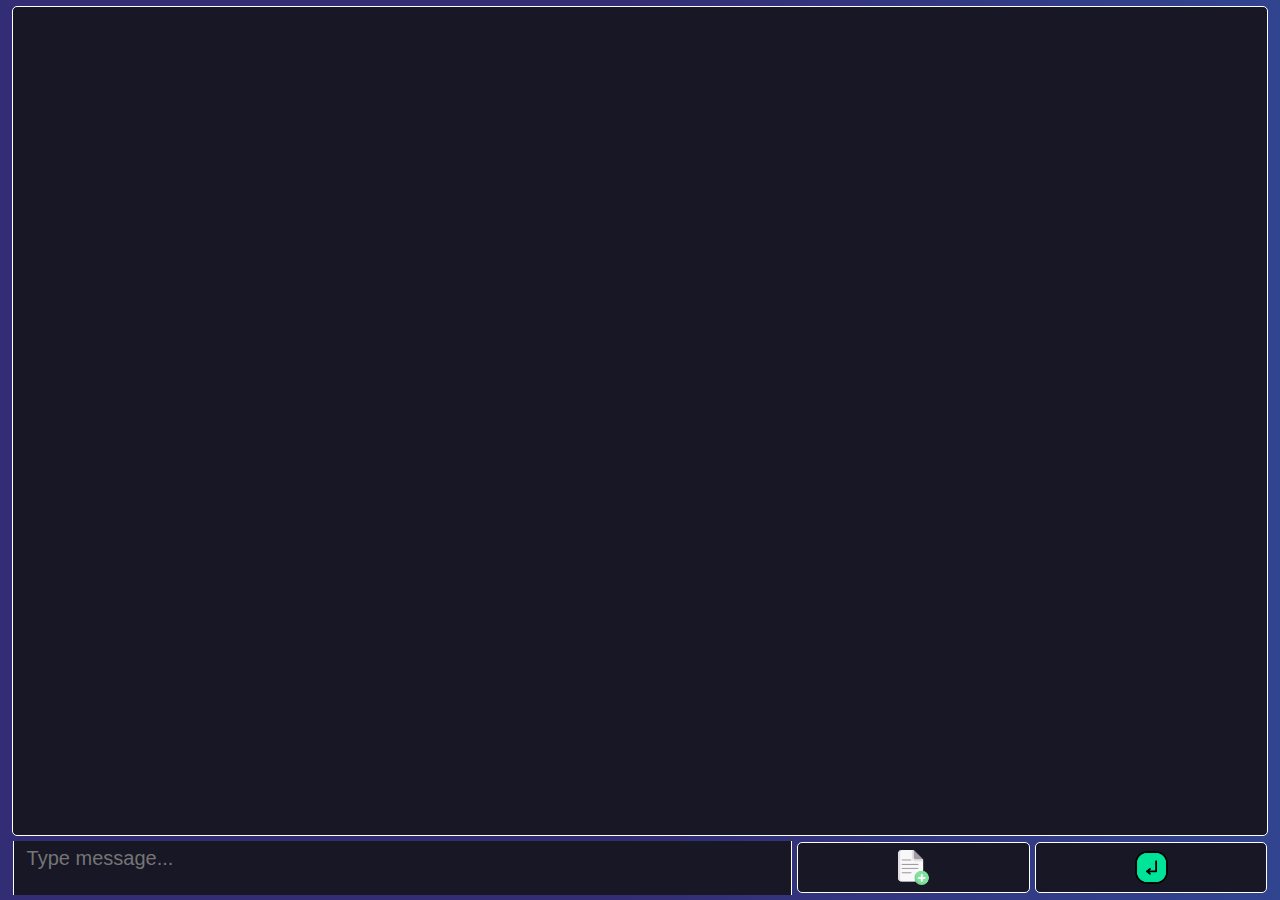
<file: android/assets/web/index.html>
<!DOCTYPE html>
<html lang="en">
  <head>
    <meta charset="UTF-8" />
    <meta name="viewport" content="width=device-width, initial-scale=1.0" />
    <link rel="stylesheet" href="style.css" />
    <script>
      let urlParams = new URLSearchParams(window.location.search);
      const roomName = urlParams.get("id");
    </script>
    <title>Messages</title>
  </head>
  <body>
    <div id="messages" class="element"></div>
    <div id="toolbar">
      <textarea
        id="text"
        class="element"
        autocomplete="off"
        placeholder="Type message..."
      ></textarea>
      <span id="file-add" class="element action"> </span>
      <button id="send" class="element action"></button>
    </div>
    <script type="module">
      import { io } from "https://cdn.socket.io/4.7.5/socket.io.esm.min.js";

      const socket = io("wss://qrmess-api.glitch.me/", {
        query: {
          id: roomName,
        },
      });

      let files = [];

      socket.on("message", (message) => {
        if (message.type == "message") showMessage(message.body, "stranger");
        else if (message.type == "info") {
          switch (message.body) {
            case "file_upload":
              showFile(message.name, message.url, "stranger");
              break;
            case "user_disconnect":
              console.log("DISCONNECTED");
              deleteFiles();
              break;
          }
        }
      });

      document.querySelector("#send").onclick = (e) => {
        let text = document.querySelector("textarea").value;

        if (text.replaceAll(" ", "").length == 0) return (e.target.value = "");

        socket.emit("message", {
          type: "message",
          body: text,
        });

        showMessage(text, "user");
        document.querySelector("textarea").value = "";
      };

      document.querySelector("#file-add").onclick = chooseFile;

      function showMessage(text, who) {
        const messageDiv = document.createElement("div");
        messageDiv.classList.add("message");
        messageDiv.classList.add(who);

        messageDiv.innerHTML = `
        <p>${text}</p>
        `;

        document.querySelector("#messages").appendChild(messageDiv);
      }

      function chooseFile() {
        const inp = document.createElement("input");
        inp.type = "file";
        inp.multiple = true;

        inp.onchange = (e) => sendFiles(e.target.files);

        inp.click();
        inp.remove();
      }

      async function sendFiles(f) {
        console.log(f.length);
        // start loading animation
        const loader = document.createElement("div");
        const uploadButton = document.querySelector("#file-add");

        loader.id = "loader";
        uploadButton.classList.add("loading");

        uploadButton.appendChild(loader);

        for (let i = 0; i < f.length; i++) {
          const fd = new FormData();
          fd.append("file", f[i]);

          const resp = await fetch("https://qrmess-api.glitch.me/upload", {
            method: "POST",
            body: fd,
          });

          if (resp.status != 200) return console.err("File upload error");

          const data = await resp.json();

          socket.emit("message", {
            type: "info",
            body: "file_upload",
            url: data.url,
            name: data.name,
          });

          showFile(data.name, data.url, "user");
        }

        // stop loading animation
        loader.remove();
        uploadButton.classList.remove("loading");
      }

      async function showFile(name, url, who) {
        const fileDiv = document.createElement("div");
        fileDiv.classList.add("message", "file", who);

        if (who == "user") {
          fileDiv.innerHTML = `
              <a>${name}</a>
          `;
        } else {
          fileDiv.innerHTML = `
            <a>${name}</a>
            <img src="icons/download.png" />
        `;
        }

        fileDiv.onclick = async (e) => {
          if (
            e.target.classList.contains("user") ||
            e.target.getAttribute("downloaded") == "true"
          )
            return;

          Android.downloadFile(url, name);
          e.target.setAttribute("downloaded", "true");

          // TODO : I DONT ACTUALLY KNOW IF ITS DOWNLOADED SO IF IT BREAKS I WILL COME BACK (probably not)
          e.target.querySelector("img").src = "icons/checked.png";
        };

        document.querySelector("#messages").appendChild(fileDiv);
      }

      function deleteFiles() {
        document.querySelector("#toolbar").innerHTML = `
          <h1 id="disconnect-info" class="element">Recpient disconnected</h1>
        `;

        socket.disconnect();

        if (files.length === 0) return;

        document.querySelectorAll(".file").forEach((element) => {
          element.style.pointerEvents = "none";
        });

        fetch("https://qrmess-api.glitch.me/delete", {
          method: "DELETE",
          body: JSON.stringify(files),
          headers: { "Content-Type": "application/json" },
        });
      }
    </script>
  </body>
</html>
</file>
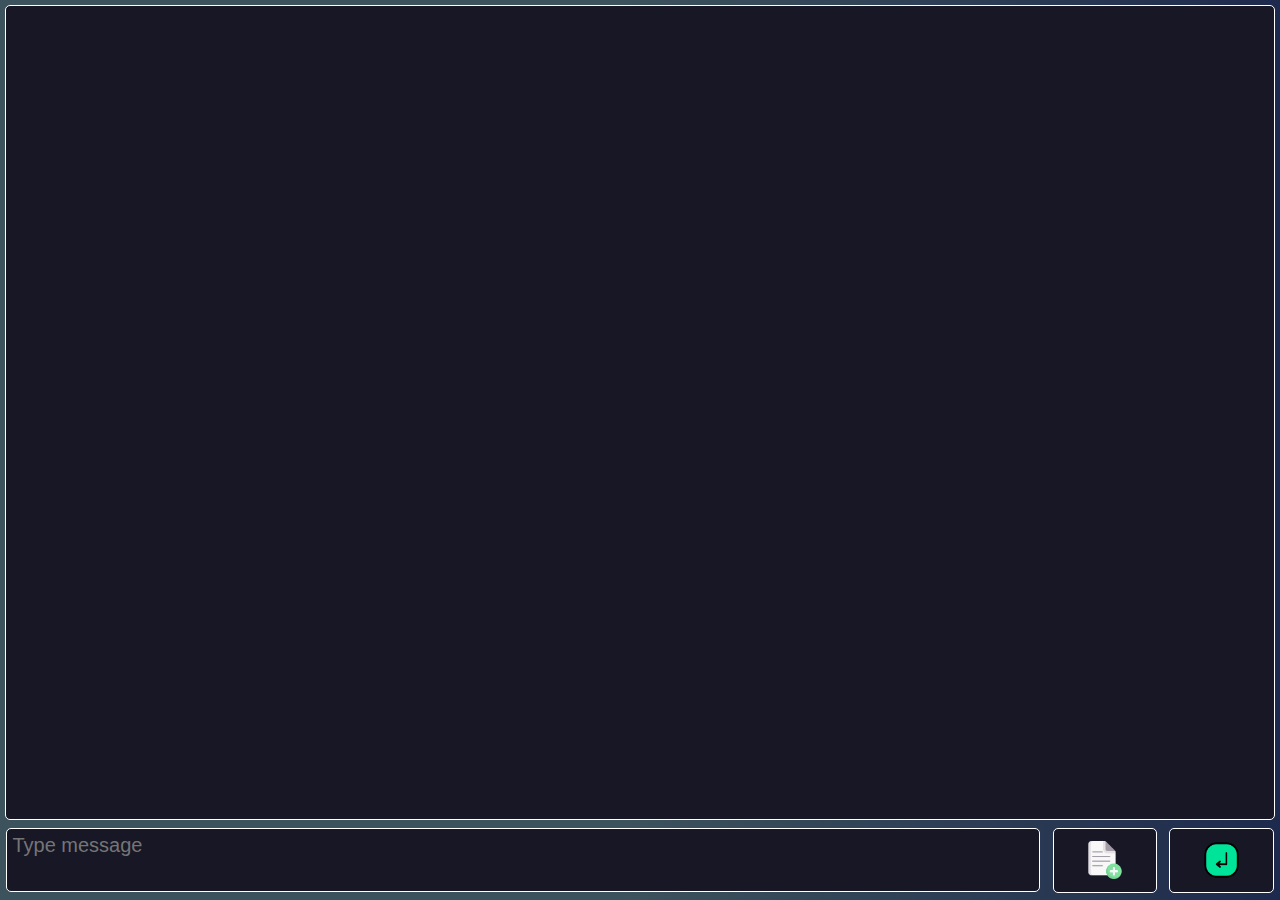
<file: windows/resources/chat.html>
<!DOCTYPE html>
<html lang="en">
  <head>
    <meta charset="UTF-8" />
    <link rel="stylesheet" href="chat.css" />
    <script>
      const urlParams = new URLSearchParams(window.location.search);
      const roomName = urlParams.get("id");
    </script>
    <title>Chat</title>
  </head>
  <body>
    <div id="messages" class="element"></div>
    <div id="toolbar">
      <textarea
        class="element"
        placeholder="Type message"
        autocomplete="off"
      ></textarea>
      <span id="file-add" class="element toolbar-element">
        <img src="icons/file-add.png" />
      </span>
      <span id="send" class="element toolbar-element">
        <img src="icons/enter.png" />
      </span>
    </div>
    <script src="js/chat.js" type="module"></script>
    <script src="js/neutralino.js"></script>
    <script src="js/main.js"></script>
  </body>
</html>
</file>
<file: android/assets/web/style.css>
html,
body {
  height: 100%;
  width: 100%;
}

body {
  margin: 0;
  overflow: hidden;
  background: linear-gradient(90deg, rgb(51 45 117) 49%, rgb(49 68 144) 100%);
  display: flex;
  justify-content: center;
  align-items: center;
  flex-direction: column;
  gap: 5px;
}

:root {
  color: white;
  font-family: arial;
}

.element {
  border-radius: 5px;
  border: solid white 1px;
  background-color: #171726;
}

#messages {
  width: 98%;
  height: 92%;
  display: flex;
  flex-direction: column;
  overflow-y: scroll;
}

#toolbar {
  height: 6%;
  width: 98%;
  display: flex;
  align-items: center;
  overflow: hidden;
  gap: 5px;
  min-height: 50px;
}

#toolbar textarea {
  color: white;
  font-family: arial;
  font-size: 20px;
  padding: 1vw;
  height: 75%;
  width: 65%;
  outline: none;
  resize: none;
}

.message {
  max-width: 48%;
  border: solid wheat 1px;
  border-radius: 5px;
  margin: 10px;
}

.message p {
  padding: 5px;
  margin: 0;
  font-size: 1.3rem;
  word-break: break-all;
  letter-spacing: 1px;
  white-space: pre-wrap;
}

.user {
  align-self: flex-end;
  background: #4361ee;
}

.stranger {
  align-self: flex-start;
  background: darkslateblue;
}

#file-add {
  width: 20%;
  height: 90%;
  display: flex;
  justify-content: center;
  align-items: center;
  background: url(icons/file-add.png) center / 35px no-repeat;
  background-color: #171726;
}

#file-add:active {
  background-color: #272745;
}

.loading {
  background: none !important;
}

#loader {
  width: 20px;
  height: 20px;
  border: 5px solid #302a46;
  border-top: 5px solid #ffffff;
  border-radius: 50%;
  animation: spin 2s ease infinite;
}

@keyframes spin {
  0% {
    transform: rotate(0deg);
  }
  100% {
    transform: rotate(360deg);
  }
}

.file {
  width: 230px;
  height: 50px;
  display: flex;
  justify-content: center;
  align-items: center;
  background-color: #302f3e;
  transition: background-color 0.1s;
  cursor: pointer;
}

.file:active {
  background-color: #292936;
}

.file * {
  pointer-events: none;
  user-select: none;
}

.file a {
  overflow: hidden;
  width: 95%;
  text-overflow: ellipsis;
  white-space: nowrap;
  text-decoration: underline;
  text-underline-offset: 3px;
  color: rgb(160, 160, 244);
  font-size: 16px;
  padding: 5px;
}

.file img {
  height: 30px;
  margin: 10px;
  margin-left: 0px;
}

#send {
  width: 20%;
  height: 96%;
  background: url("icons/enter.png") center/ 35px no-repeat;
  background-color: #171726;
}

#send:active {
  background-color: #272745;
}

#disconnect-info {
  width: 100%;
  height: 100%;
  display: flex;
  justify-content: center;
  align-items: center;
  font-size: 1.8em;
  color: lightgrey;
}
</file>
<file: windows/resources/chat.css>
html,
body {
  height: 100%;
  width: 100%;
  margin: 0;
}

body {
  overflow: hidden;
  background: linear-gradient(90deg, rgb(60 82 92) 49%, rgb(30 42 77) 100%);
  display: flex;
  justify-content: center;
  align-items: center;
  flex-direction: column;
  gap: 5px;
}

:root {
  color: white;
  font-family: arial;
}

.element {
  border-radius: 5px;
  border: solid white 1px;
  background-color: #171726;
}

#messages {
  margin-top: 5px;
  width: 99%;
  flex: 2.8;
  display: flex;
  flex-direction: column;
  overflow-y: scroll;
}

#toolbar {
  margin-bottom: 5px;
  flex: 0.5;
  width: 99%;
  display: flex;
  align-items: center;
  overflow: hidden;
  gap: 1%;
  max-height: 70px;
  container-name: toolbar;
}

@container toolbar (height >  60px) {
  textarea {
    font-size: 30px;
  }
}

#toolbar textarea {
  color: white;
  font-family: arial;
  font-size: 20px;
  padding: 5px;
  height: 75%;
  width: 90%;
  text-align: left;
  outline: none;
  resize: none;
}

.message {
  max-width: 48%;
  border: solid wheat 1px;
  border-radius: 5px;
  margin: 10px;
}

.message p {
  padding: 5px;
  margin: 0;
  font-size: 1.3rem;
  word-wrap: break-word;
  letter-spacing: 1px;
  white-space: pre-wrap;
}

.user {
  align-self: flex-end;
  background: #4361ee;
}

.stranger {
  align-self: flex-start;
  background: darkslateblue;
}

.toolbar-element {
  width: 9%;
  height: 90%;
  transition: background-color 0.1s;
  display: flex;
  justify-content: center;
  align-items: center;
  min-width: 55px;
}

.toolbar-element:hover {
  background-color: #22223a;
}

.toolbar-element:active {
  background-color: #2e2e4e;
}

.toolbar-element img {
  height: 60%;
  object-fit: contain;
}

.loading {
  background: none !important;
}

#loader {
  width: 20px;
  height: 20px;
  border: 5px solid #302a46;
  border-top: 5px solid #ffffff;
  border-radius: 50%;
  animation: spin 2s ease infinite;
}

@keyframes spin {
  0% {
    transform: rotate(0deg);
  }
  100% {
    transform: rotate(360deg);
  }
}

.file {
  width: 230px;
  height: 50px;
  display: flex;
  justify-content: center;
  align-items: center;
  background-color: #302f3e;
  transition: background-color 0.1s;
  cursor: pointer;
}

.file:hover {
  background-color: #3a394b;
}

.file:active {
  background-color: #292936;
}

.file * {
  pointer-events: none;
  user-select: none;
}

.file a {
  overflow: hidden;
  width: 95%;
  text-overflow: ellipsis;
  white-space: nowrap;
  text-decoration: underline;
  text-underline-offset: 3px;
  color: rgb(160, 160, 244);
  font-size: 16px;
  padding: 5px;
}

.file img {
  height: 30px;
  margin: 10px;
  margin-left: 0px;
  pointer-events: none;
}

#disconnect-info {
  width: 100%;
  height: 100%;
  display: flex;
  justify-content: center;
  align-items: center;
  font-size: 2.5em;
  color: lightgrey;
}
</file>
